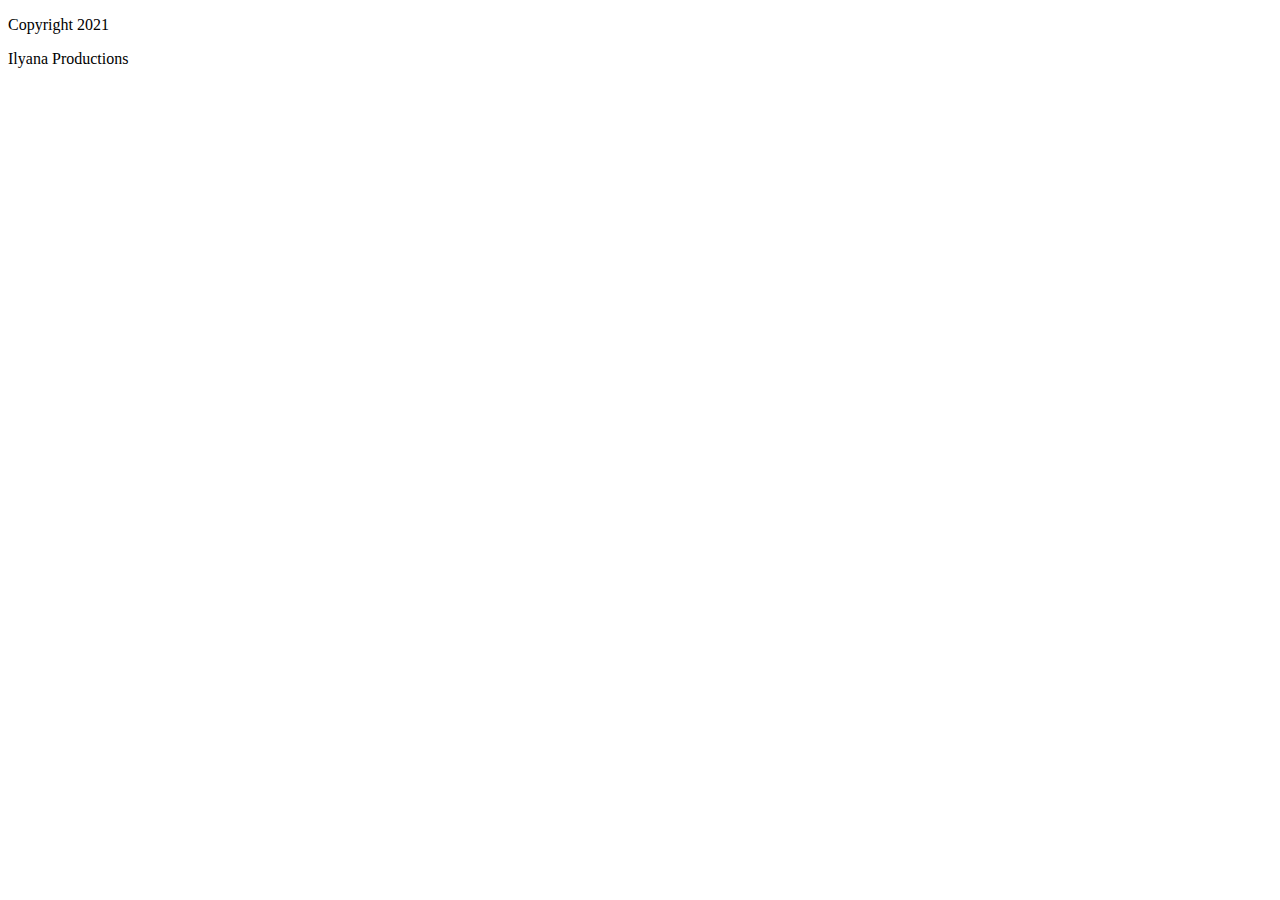
<file: front-end/index.html>
<!DOCTYPE html>
<html lang="en">
<head>
    <meta charset="UTF-8">
    <meta http-equiv="X-UA-Compatible" content="IE=edge">
    <meta name="viewport" content="width=device-width, initial-scale=1.0">
    <title>Document</title>
</head>

<body>

    <div class="container">
        <!-- <div class="album">
            <img src="http://placekitten.com/200/300">
            <h2>artistName</h2>
            <h3>title</h3>
            <h4>recordLabel</h4>  

        </div>

        <div class="album">
            <img src="http://placekitten.com/200/300">
            <h2>artistName</h2>
            <h3>title</h3>
            <h4>recordLabel</h4>  

        </div>

        <div class="album">
            <img src="http://placekitten.com/200/300">
            <h2>artistName</h2>
            <h3>title</h3>
            <h4>recordLabel</h4>  

        </div> -->
    </div>

    <footer>
        <p>Copyright 2021</p>
        <p>Ilyana Productions</p>
    </footer>

<script src="./javascript/app.js" type="module"></script>  
</body>
</html>
</file>
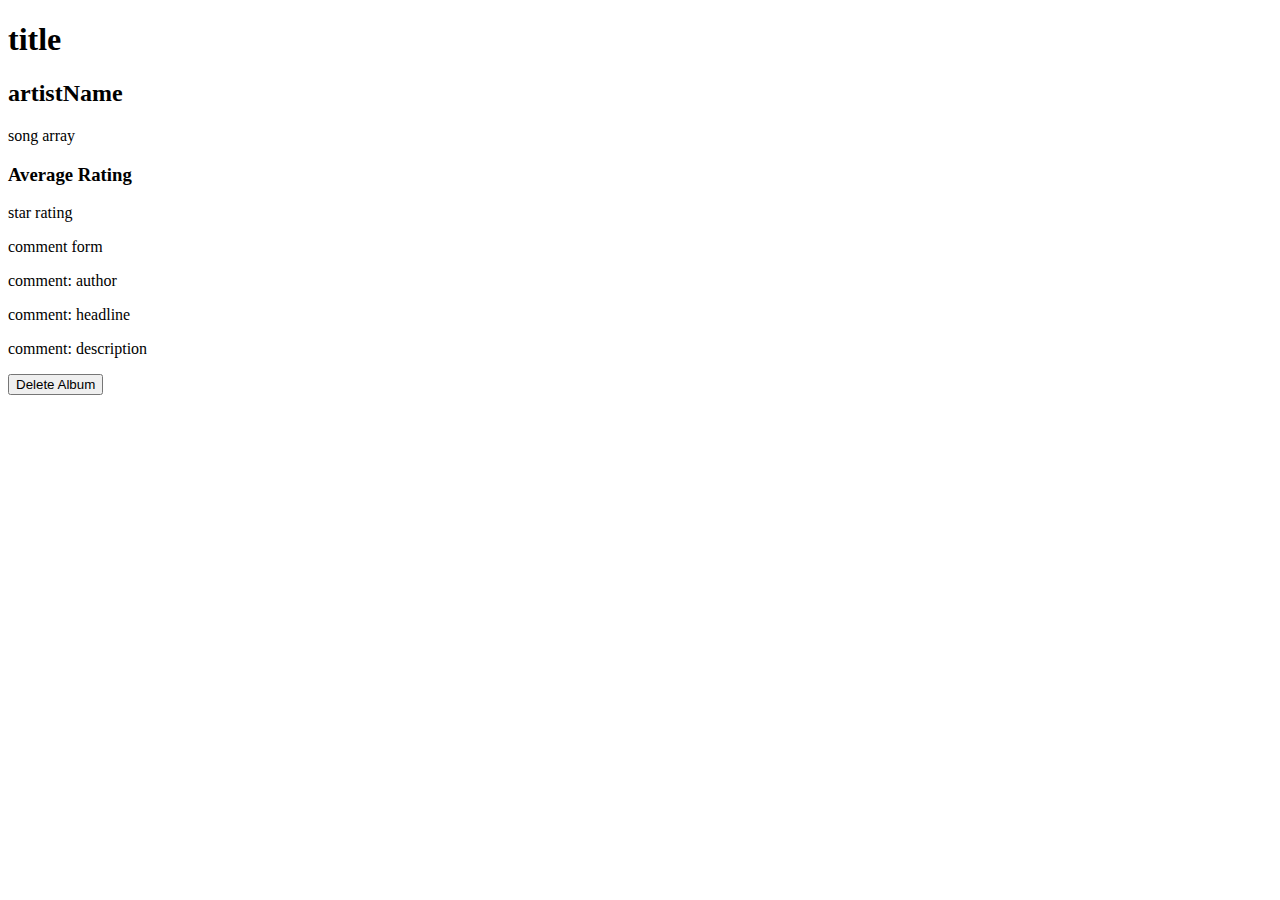
<file: front-end/html prototypes/album-prototype.html>
<!DOCTYPE html>
<html lang="en">
<head>
    <meta charset="UTF-8">
    <meta http-equiv="X-UA-Compatible" content="IE=edge">
    <meta name="viewport" content="width=device-width, initial-scale=1.0">
    <title>Document</title>
</head>
<body>
    <header class="album-header">
        <h1>title</h1>
        <h2>artistName</h2>
    </header>

    <div class="track-listing">
        <a>song array</a>
    </div>

    <div class="comments">
        <h3>Average Rating</h3> 
        <p>star rating</p>
        <form>comment form</form>
        <p>comment: author</p>
        <p>comment: headline</p>
        <p>comment: description</p>
    </div>
    <div class="delete-album">
        <button>Delete Album</button>
    </div>
    
    
</body>
</html>
</file>
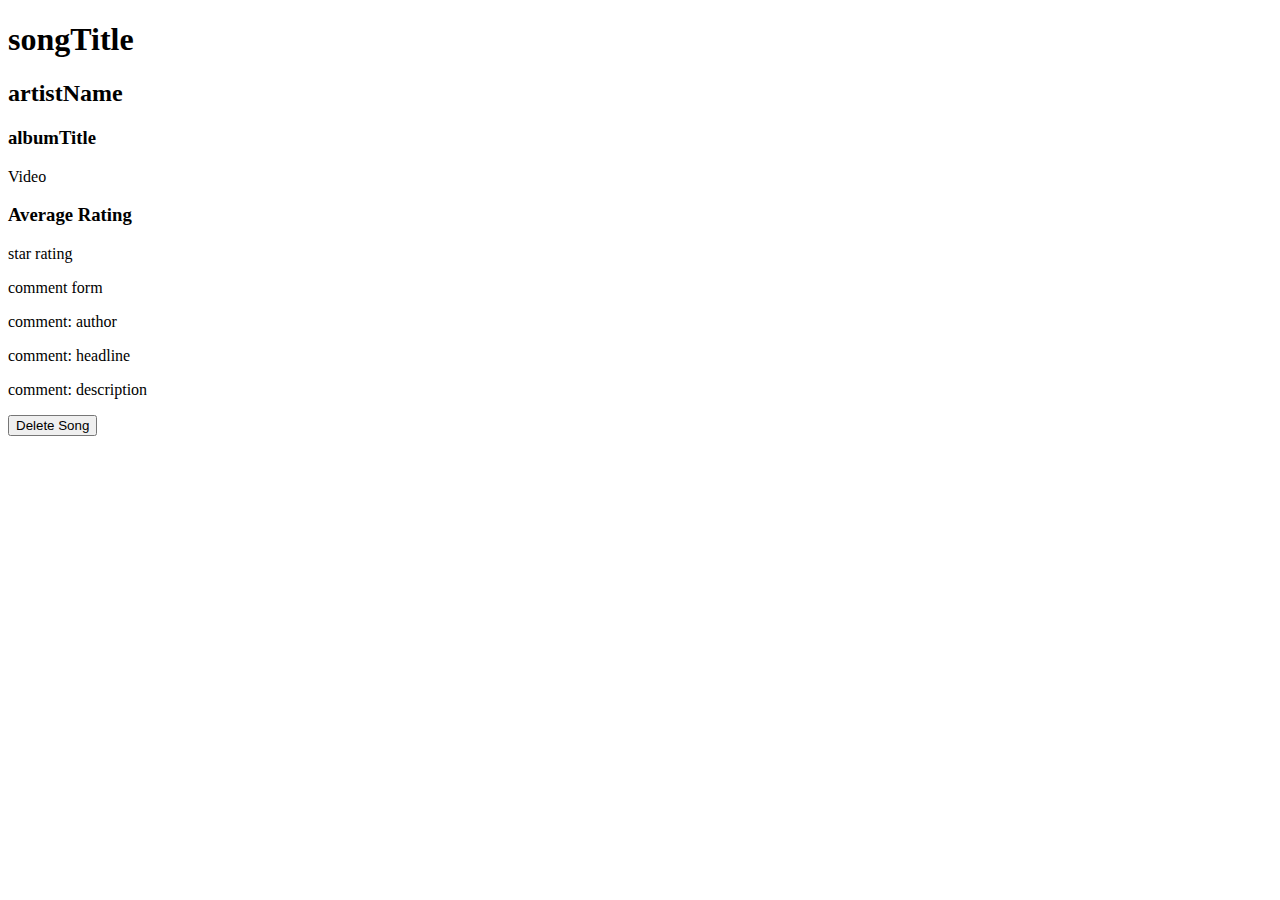
<file: front-end/html prototypes/song-prototype.html>
<!DOCTYPE html>
<html lang="en">
<head>
    <meta charset="UTF-8">
    <meta http-equiv="X-UA-Compatible" content="IE=edge">
    <meta name="viewport" content="width=device-width, initial-scale=1.0">
    <title>Document</title>
</head>
<body>
    <header class="song-header">
        <h1>songTitle</h1>
        <h2>artistName</h2>
        <h3>albumTitle</h3>
    </header>

    <div class="music-video">
        <a>Video</a>
    </div>

    <div class="comments">
        <h3>Average Rating</h3> 
        <p>star rating</p>
        <form>comment form</form>
        <p>comment: author</p>
        <p>comment: headline</p>
        <p>comment: description</p>
    </div>
    <div class="delete-song">
        <button>Delete Song</button>
    </div>
    
</body>
</html>
</file>
